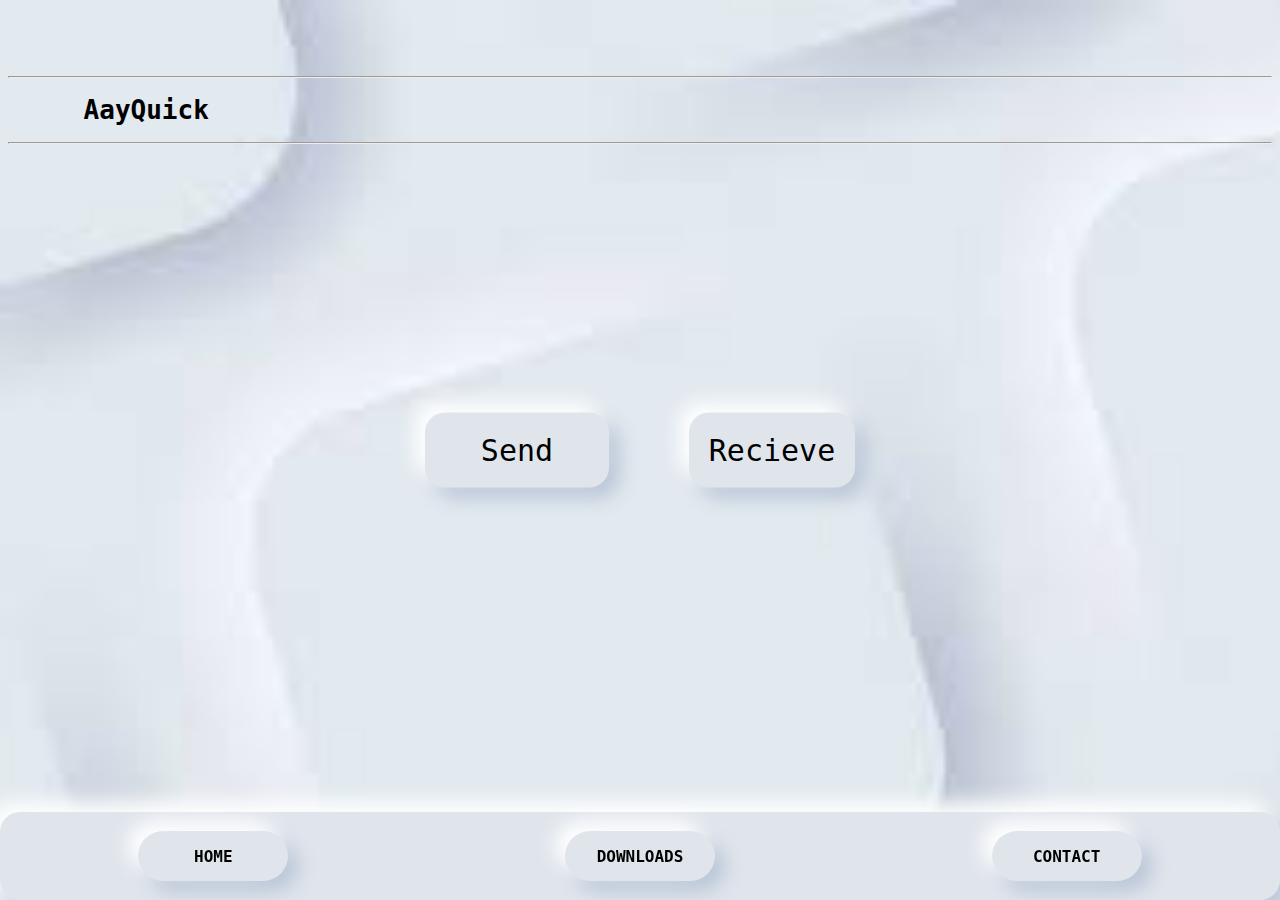
<file: templates/index.html>
<!DOCTYPE html>
<html>
<head>
	<title>My Beautiful Web Page</title>
	<meta name="viewport" content="width=device-width, initial-scale=1">
	<link rel="stylesheet" type="text/css" href="/static/styles.css">
</head>
<body>
    <header>
        <hr>
        <h1 class="title">AayQuick</h1> 
        
      
        <hr>

    </header>
	<main>
        <button class="neumorphism"><a href='/send'>&nbsp;&nbsp;Send&nbsp;&nbsp;</a></button>
        <button class="neumorphism"><a href='/recieve/none'>Recieve</a></button>
        
    </main>
    <footer class="bottom-navigation">
            <button class="nav-btn home">Home</button>
            <button class="nav-btn downloads">Downloads</button>
            <button class="nav-btn contact">Contact</button>
    </footer>
</body>
</html>
</file>
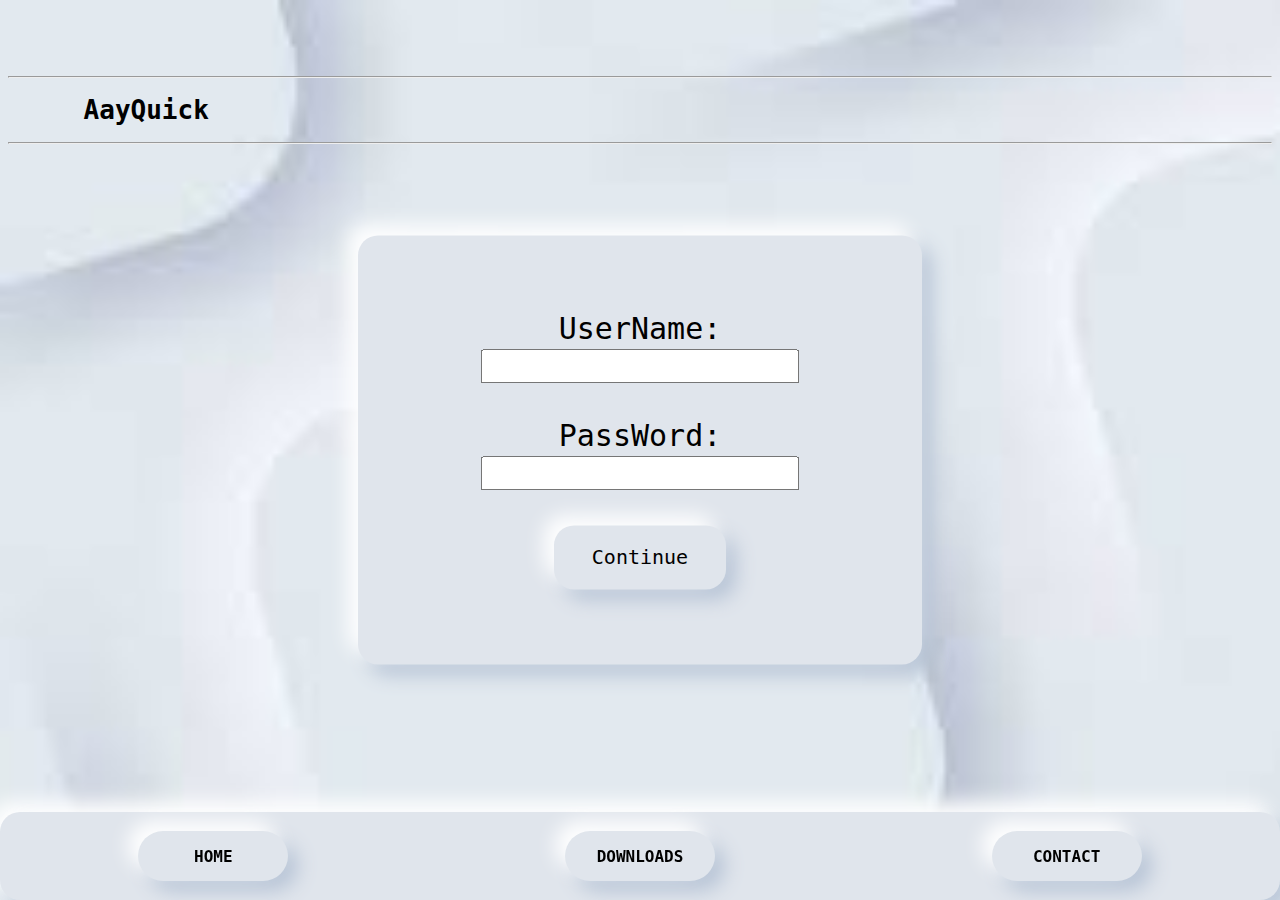
<file: templates/admin.html>
<!DOCTYPE html>
<html>
<head>
	<title>My Beautiful Web Page</title>
	<meta name="viewport" content="width=device-width, initial-scale=1">
	<link rel="stylesheet" type="text/css" href="/static/styles.css">
</head>
<body>
    <header>
        <hr>
        <h1 class="title">AayQuick</h1> 
        
      
        <hr>

    </header>
	<main>
        <form class="form_neumorphism" style="padding: 2cm; text-align:center;" method='POST' action="/admin">

          UserName:  <input type="text" name='name' class="nuemorphism" style="font-size: x-large"><br><br>
          PassWord: <input type="password" name="password" class="nuemorphism" style="font-size: x-large"><br><br>
            <button onclick="submit" class="neumorphism" style="font-size:x-large; padding-left: 1cm; padding-right: 1cm">Continue</button>
        </form>  
    </main>
    <footer class="bottom-navigation">
        <a href="/home"> <button class="nav-btn home">Home</button></a>
            <button class="nav-btn downloads">Downloads</button>
            <button class="nav-btn contact">Contact</button>
    </footer>
</body>
</html>
</file>
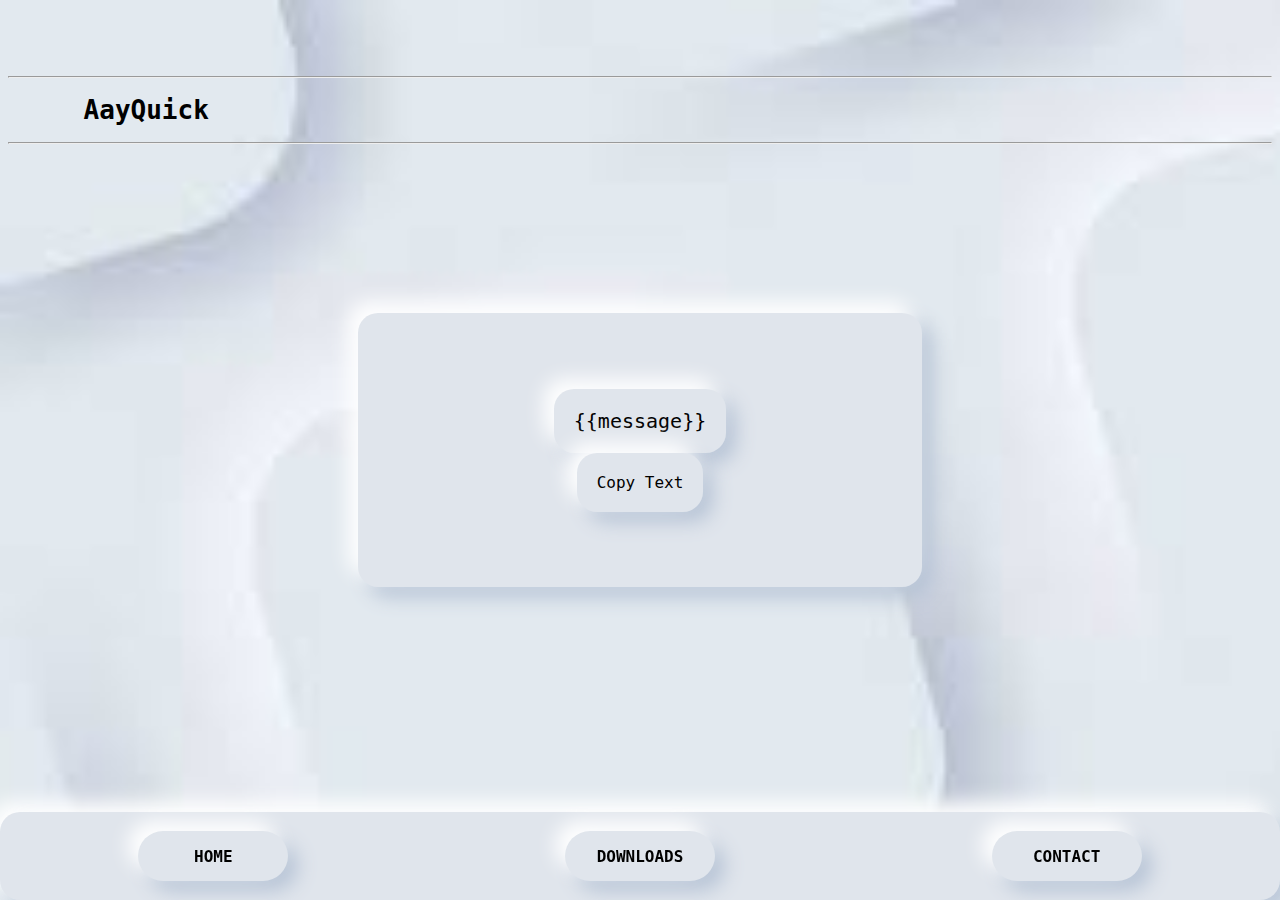
<file: templates/msg.html>
<!DOCTYPE html>
<html>
<head>
	<title>My Beautiful Web Page</title>
	<meta name="viewport" content="width=device-width, initial-scale=1">
	<link rel="stylesheet" type="text/css" href="/static/styles.css">
</head>
<body>
    <header>
        <hr>
        <h1 class="title">AayQuick</h1> 
        
      
        <hr>

    </header>
	<main>
        <div class="form_neumorphism" style="padding: 2cm; text-align:center;">
            <button id="text-to-copy" class="neumorphism" style="font-size:x-large">{{message}}</button>
            <button onclick="copyText()" class="neumorphism" style="font-size:large;">Copy Text</button>

        </form>  
    </main>
    <footer class="bottom-navigation">
        <a href="/home"> <button class="nav-btn home">Home</button></a>
            <button class="nav-btn downloads">Downloads</button>
            <button class="nav-btn contact">Contact</button>
    </footer>

  <script>
    function copyText() {
      // Get the text to copy
      var text = document.getElementById("text-to-copy").innerText;

      // Create a temporary textarea to hold the text
      var textarea = document.createElement("textarea");
      textarea.value = text;
      document.body.appendChild(textarea);

      // Select the text and copy it to the clipboard
      textarea.select();
      document.execCommand("copy");

      // Remove the temporary textarea
      document.body.removeChild(textarea);

      // Alert the user that the text has been copied
      alert("Text has been copied to clipboard.");
    }
  </script>
</body>
</html>
</file>
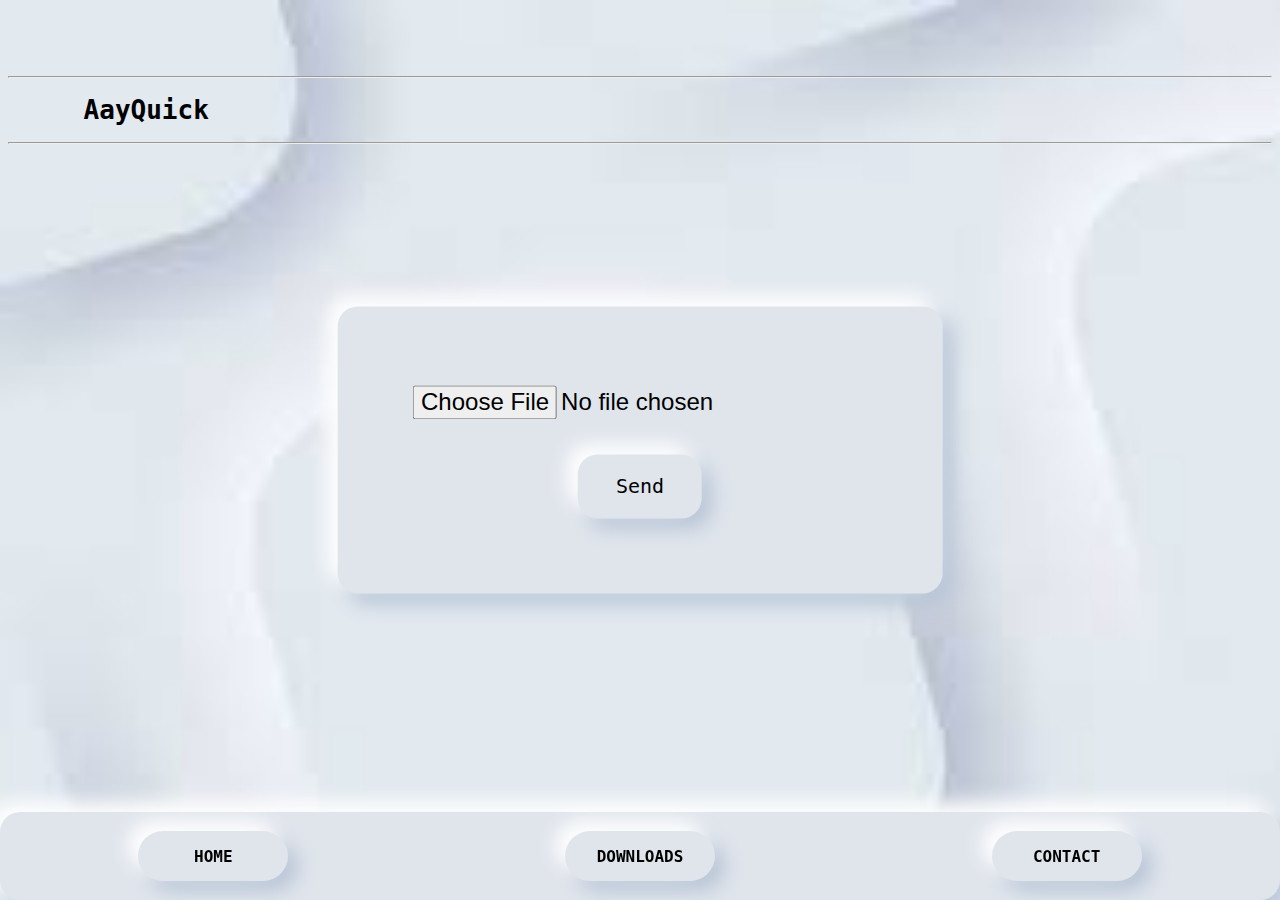
<file: templates/send.html>
<!DOCTYPE html>
<html>
<head>
	<title>My Beautiful Web Page</title>
	<meta name="viewport" content="width=device-width, initial-scale=1">
	<link rel="stylesheet" type="text/css" href="/static/styles.css">
</head>
<body>
    <header>
        <hr>
        <h1 class="title">AayQuick</h1> 
        
      
        <hr>

    </header>
	<main>
        <form class="form_neumorphism" style="padding: 2cm; text-align:center;" method='POST' action="/send" enctype="multipart/form-data">

            <input type="file" name='hello' class="nuemorphism" style="font-size: x-large"><br><br>
            <button onclick="submit" class="neumorphism" style="font-size:x-large; padding-left: 1cm; padding-right: 1cm">Send</button>
        </form>  
    </main>
    <footer class="bottom-navigation">
        <a href="/home"><button class="nav-btn home">Home</button></a>
            <button class="nav-btn downloads">Downloads</button>
            <button class="nav-btn contact">Contact</button>
    </footer>
</body>
</html>
</file>
<file: static/styles.css>
main {
    position: absolute;
    top: 50%;
    left: 50%;
    transform: translate(-50%, -50%);
}
body{
    background-image: url('background-image.jpg');
    background-size: cover;
}
header{
    margin-top: 2cm;
}
h1{
    padding-left: 2cm;

}
ul{
    float: right;
    display: inline;
}
li{
    display: inline;
    padding: 2px;
}
.title{
    font-size: xx-large;
    font-family: monospace;
    font-weight: bolder;
    font-style: normal;
}
.neumorphism {
    font-size: 30px;
    font-family: monospace;
    display: inline-block;
    margin-left: 1cm;
    margin-right: 1cm;
    padding: 20px;
    background-color: #e0e5ec;
    border-radius: 20px;
    border: none;
    box-shadow: -10px -10px 20px #ffffff, 10px 10px 20px #b7c4d6;
    transition: all 0.2s ease-in-out;
  }
  
  .neumorphism:hover {
    background-color: rgba(255, 255, 255, 0.8);
    box-shadow: -10px -10px 20px #ffffff, 10px 10px 20px #b7c4d6, inset -4px -4px 8px rgba(255, 255, 255, 0.5), inset 4px 4px 8px rgba(0, 0, 0, 0.2);
  }
  
  .neumorphism:active {
    box-shadow: -5px -5px 10px #ffffff, 5px 5px 10px #b7c4d6, inset -2px -2px 4px rgba(255, 255, 255, 0.5), inset 2px 2px 4px rgba(0, 0, 0, 0.2);
  }
  
  .bottom-navigation {
    font-size: 30px;
    font-family: monospace;
  
    background-color: #e0e5ec;
    border-radius: 20px;
    border: none;
    box-shadow: -10px -10px 20px #ffffff, 10px 10px 20px #b7c4d6;
    transition: all 0.2s ease-in-out;

    position: fixed;
    bottom: 0;
    left: 0;
    width: 100%;
    display: flex;
    justify-content: space-around;
    align-items: center;
    padding-bottom: 0.5cm;
    padding-top: 0.5cm;
  }
  
  .nav-btn {
    font-size: 30px;
    font-family: monospace;
  
    background-color: #e0e5ec;
    border: none;
    box-shadow: -10px -10px 20px #ffffff, 10px 10px 20px #b7c4d6;
    transition: all 0.2s ease-in-out;

    display: inline-flex;
    align-items: center;
    justify-content: center;
    height: 50px;
    width: 150px;
    border-radius: 30px;
    font-size: 16px;
    font-weight: bold;
    text-transform: uppercase;
  }

  a{
    text-decoration: none;
    color: black;
  }
  

  .nav-btn:hover {
    transform: translateY(-15px);
    box-shadow: -5px -5px 10px #ffffff, 5px 5px 10px #b7c4d6;
  }
  
  .nav-btn:active {
    transform: translateY(0);
    box-shadow: -2px -2px 4px #ffffff, 2px 2px 4px #b7c4d6;
  }
  

  .form_neumorphism{
    font-size: 30px;
    font-family: monospace;
    display: inline-block;
    margin-left: 1cm;
    margin-right: 1cm;
    padding: 20px;
    background-color: #e0e5ec;
    border-radius: 20px;
    border: none;
    box-shadow: -10px -10px 20px #ffffff, 10px 10px 20px #b7c4d6;
    transition: all 0.2s ease-in-out;
  }
</file>
